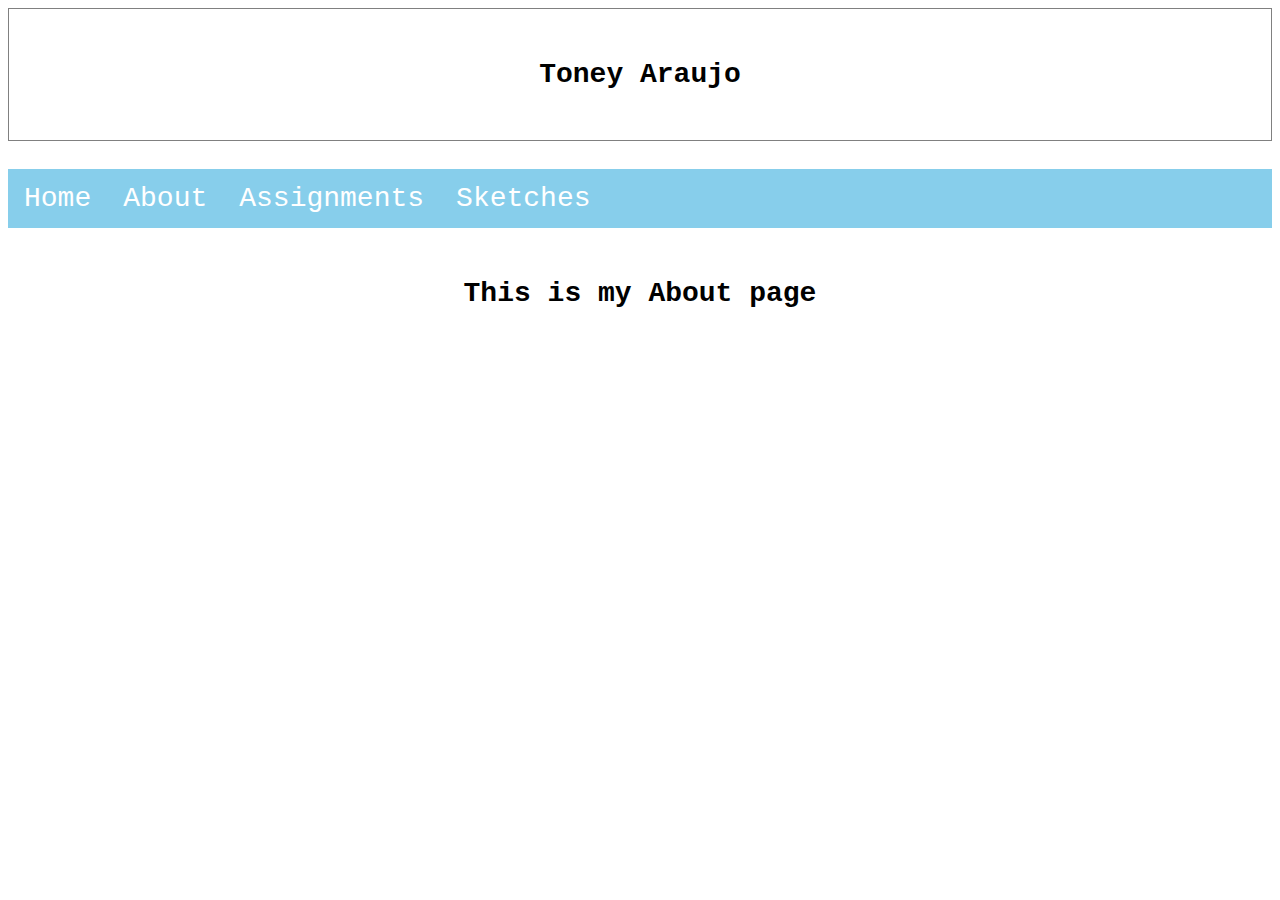
<file: docs/about/index.html>
<!DOCTYPE html>
<html lang="en">
<head>
    <meta charset="UTF-8">
    <meta name="viewport" content="width=device-width, initial-scale=1.0">
    <link rel="stylesheet" href="../CSS/home.css">
    <title>About</title>
    <style>
        div {
          border: 1px solid gray;
          padding: 0px;
        }
        
        h1 {
          font-size: 28px;
          font-family: 'Courier New', Courier, monospace;
          text-align: center;
        }
        
        body {
          font-size: 28px;
          font-family: 'Courier New', Courier, monospace;
          
        }
        
        ul {
          list-style-type: none;
          margin: 5;
          padding: 0;
          overflow: hidden;
          background-color: skyblue;
          position: -webkit-sticky;
          position: sticky;
          top: 0;
        }
        
        li {
          float: left;
        }
        
        li a {
          display: block;
          color: white
        }
        
        li a:hover {
          background-color: rgb(193, 240, 255);
        }
        
        </style>
        </head>
        <body>
        
        <div class="header";
        text-align: center>
          <h1>Toney Araujo</h1>
        </div>
        
        <ul class="nav">
          <li><a href="../index.html">Home</a></li>
          <li><a href="../about">About</a></li>
          <li><a href="../assignments/">Assignments</a></li>
          <li><a href="../sketches/">Sketches</a></li>
        </ul>
</head>
<body>
    <h1> This is my About page</h1>
</body>
</html>
</file>
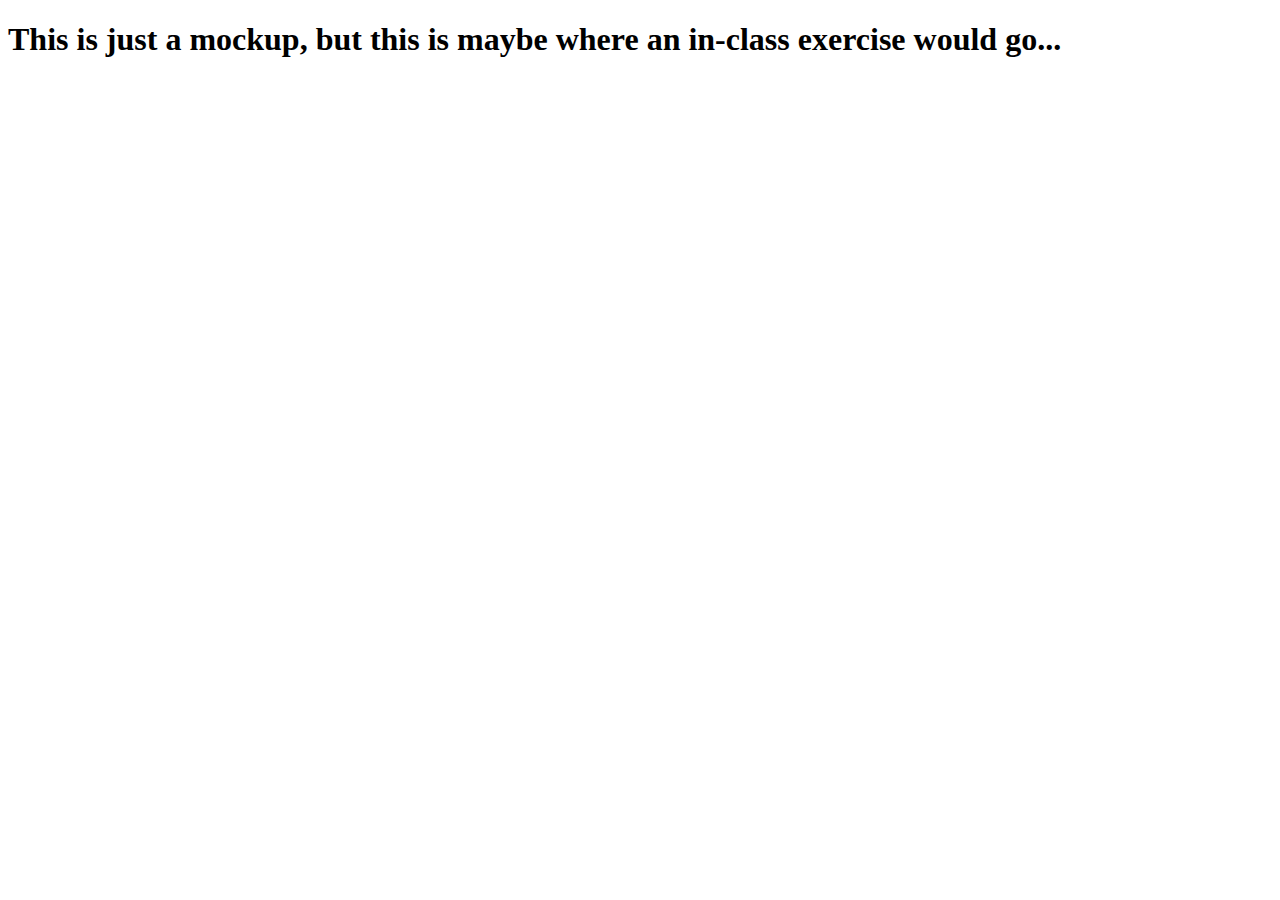
<file: docs/sketches/html-basics.html>
<!DOCTYPE html>
<html lang="en">
<head>
    <meta charset="UTF-8">
    <meta name="viewport" content="width=device-width, initial-scale=1.0">
    <title>HTML Basics</title>
</head>
<body>
    <h1> This is just a mockup, but this is maybe where an in-class exercise would go... </h1>
</body>
</html>
</file>
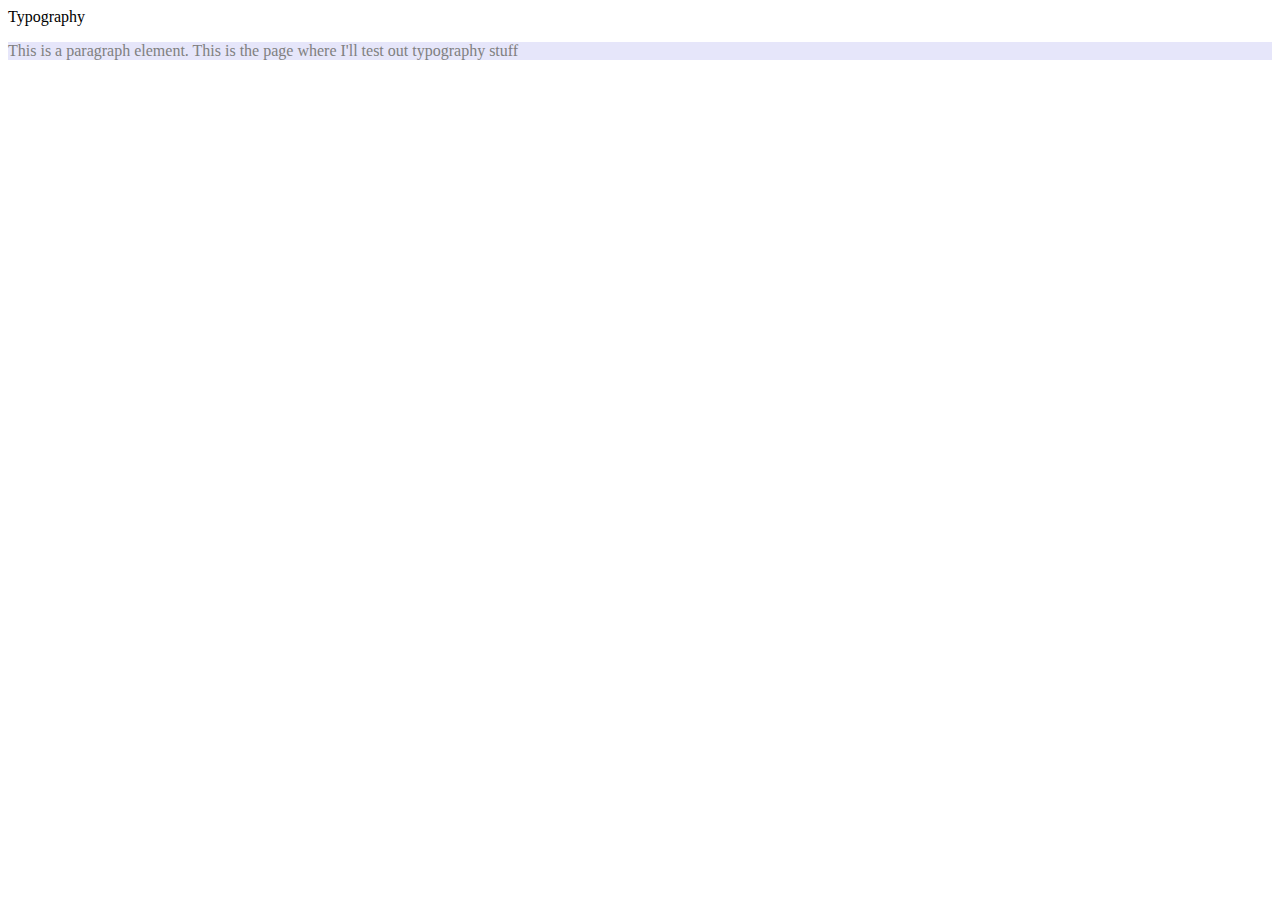
<file: docs/sketches/typography.html>
<!DOCTYPE html>
<html lang="en">
<head>
    <meta charset="UTF-8">
    <meta name="viewport" content="width=device-width, initial-scale=1.0">
    <link rel="stylesheet" href="css/typography.css"
    <title>Typography</title>
</head>
<body>
    <p> This is a paragraph element. This is the page where I'll test out typography stuff</p>
</body>
</html>
</file>
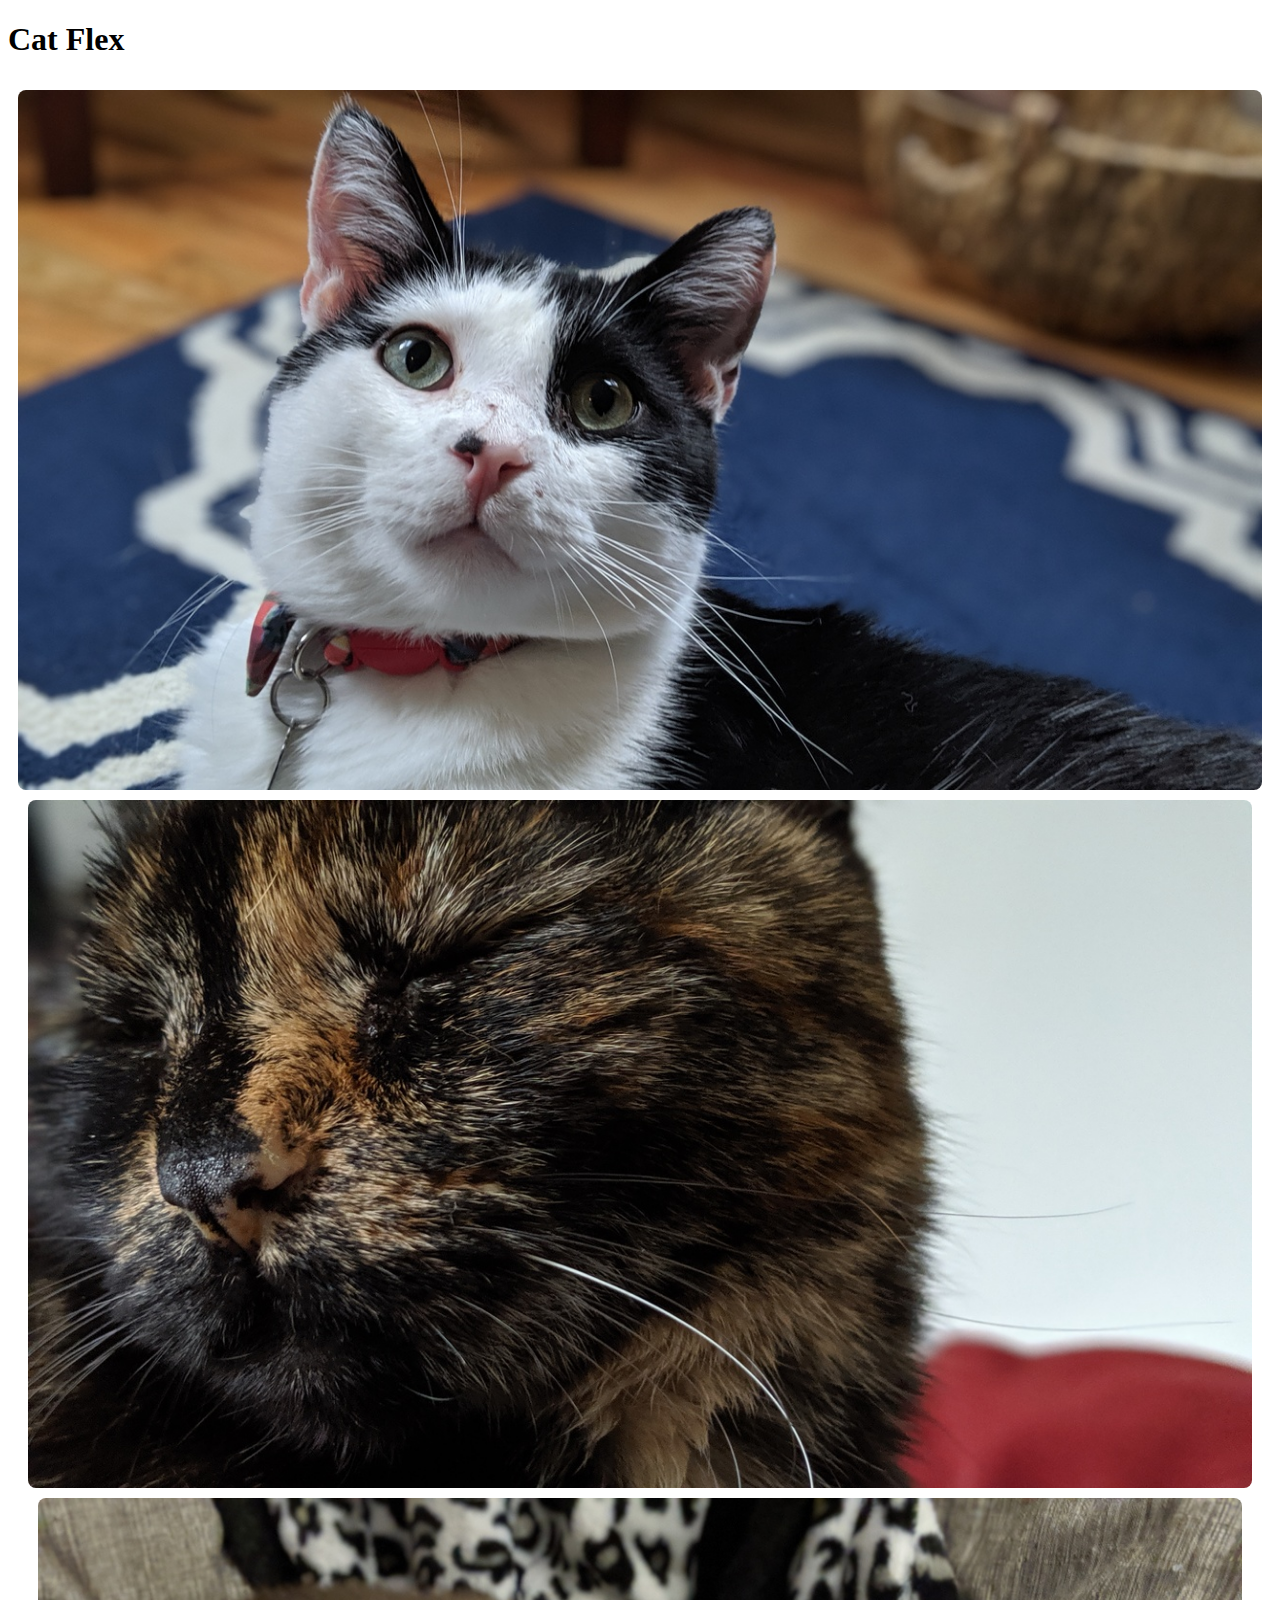
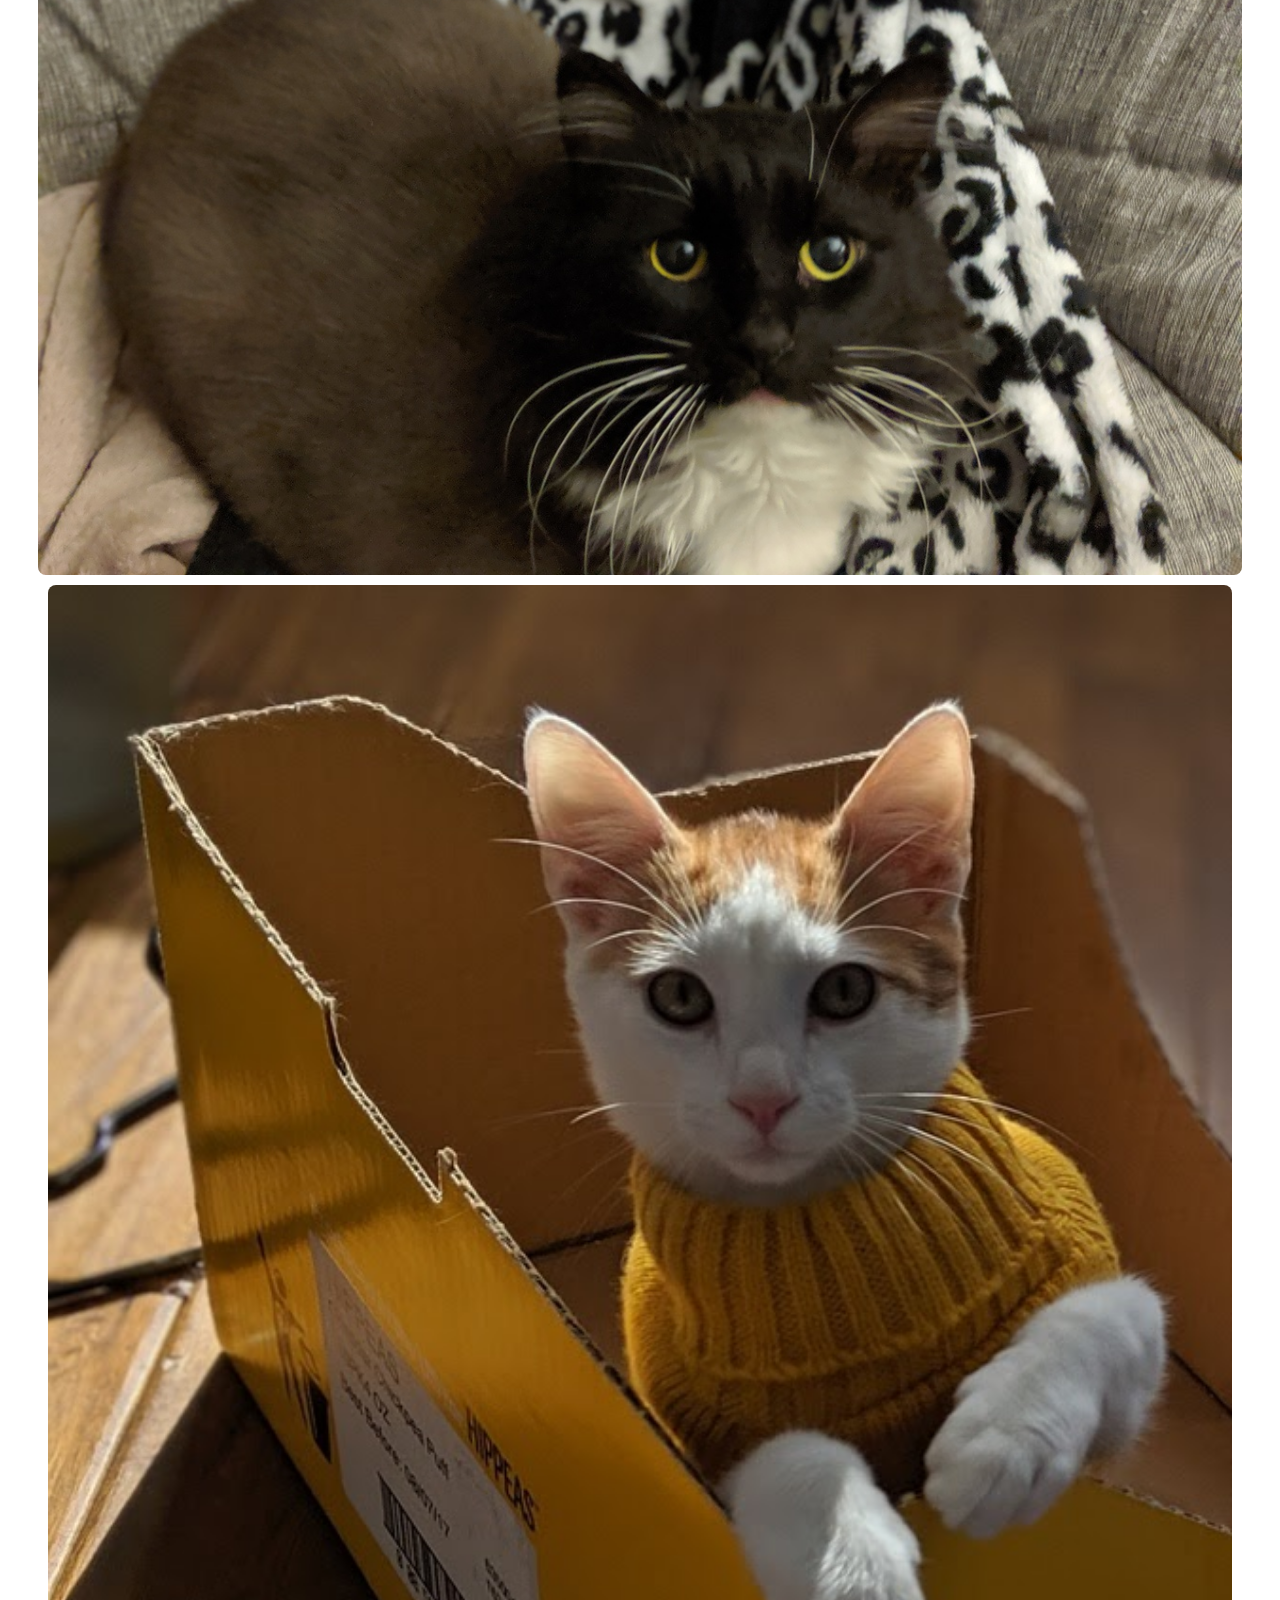
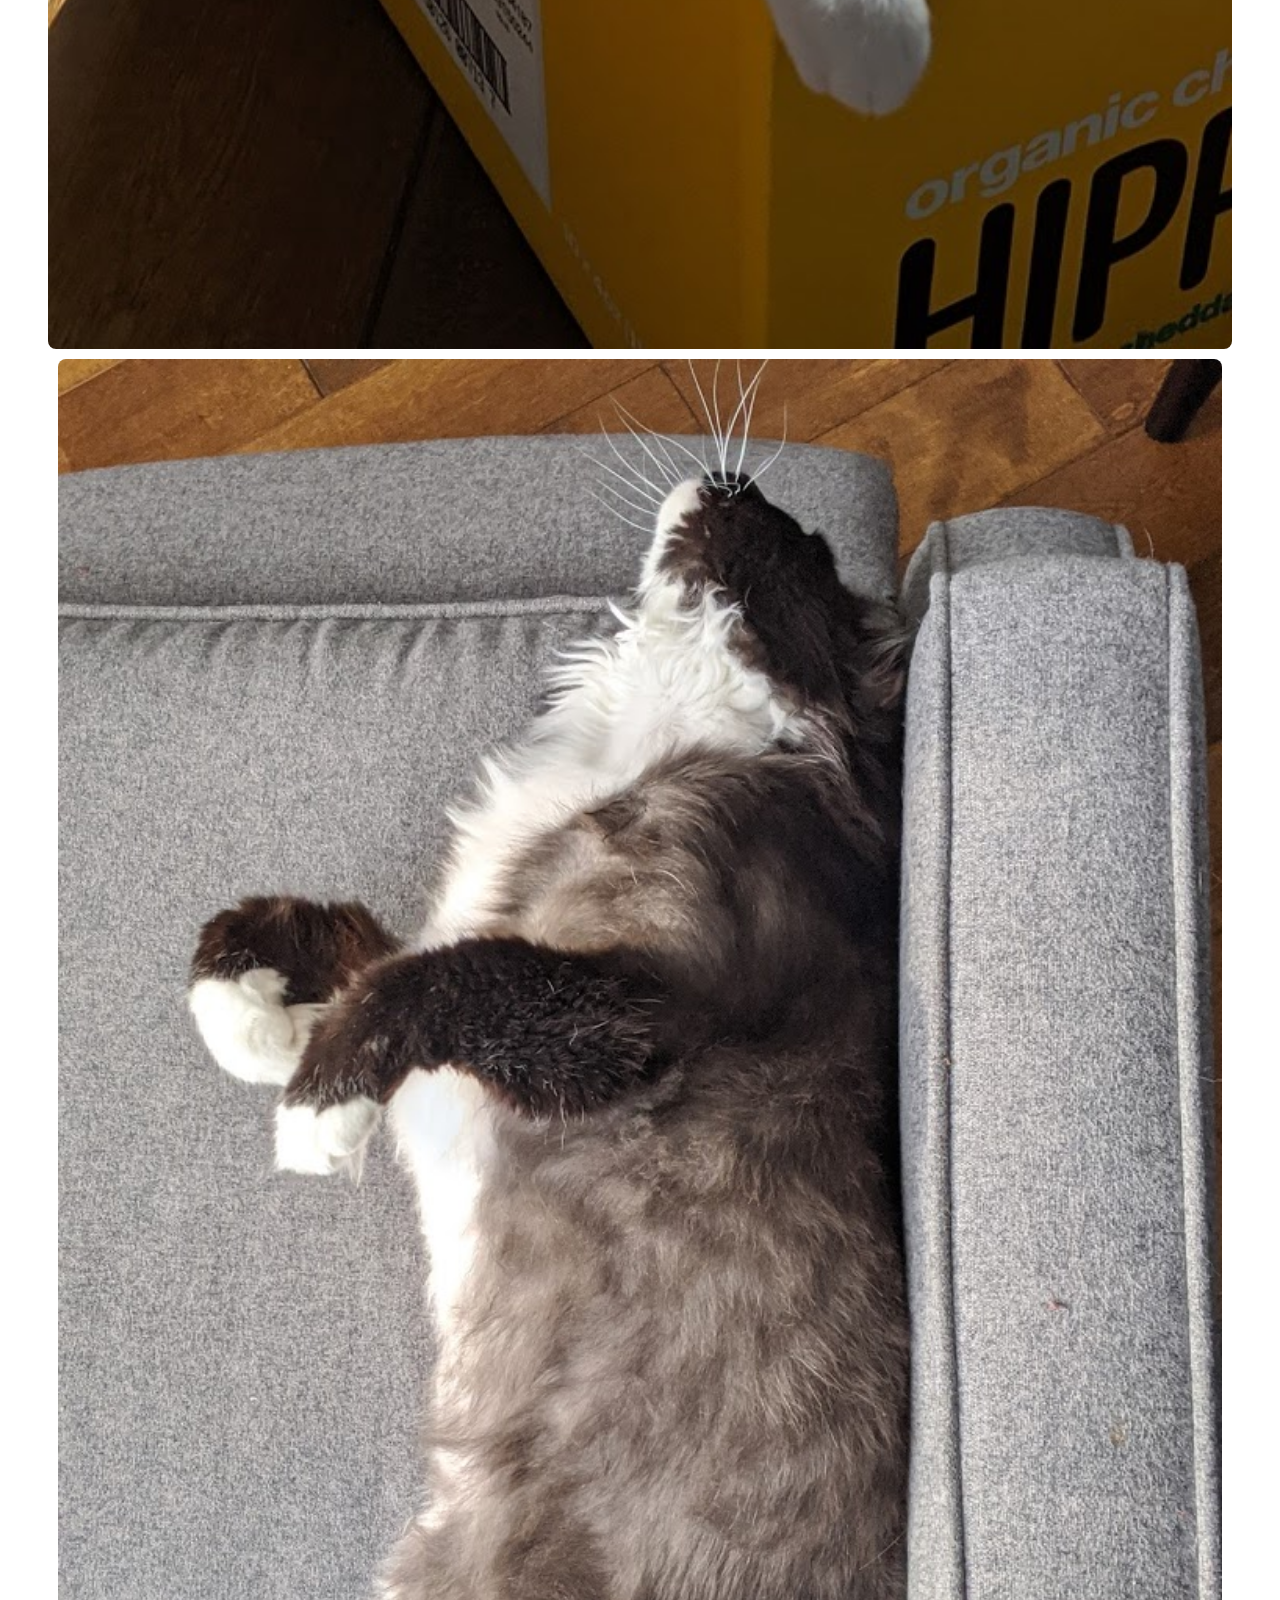
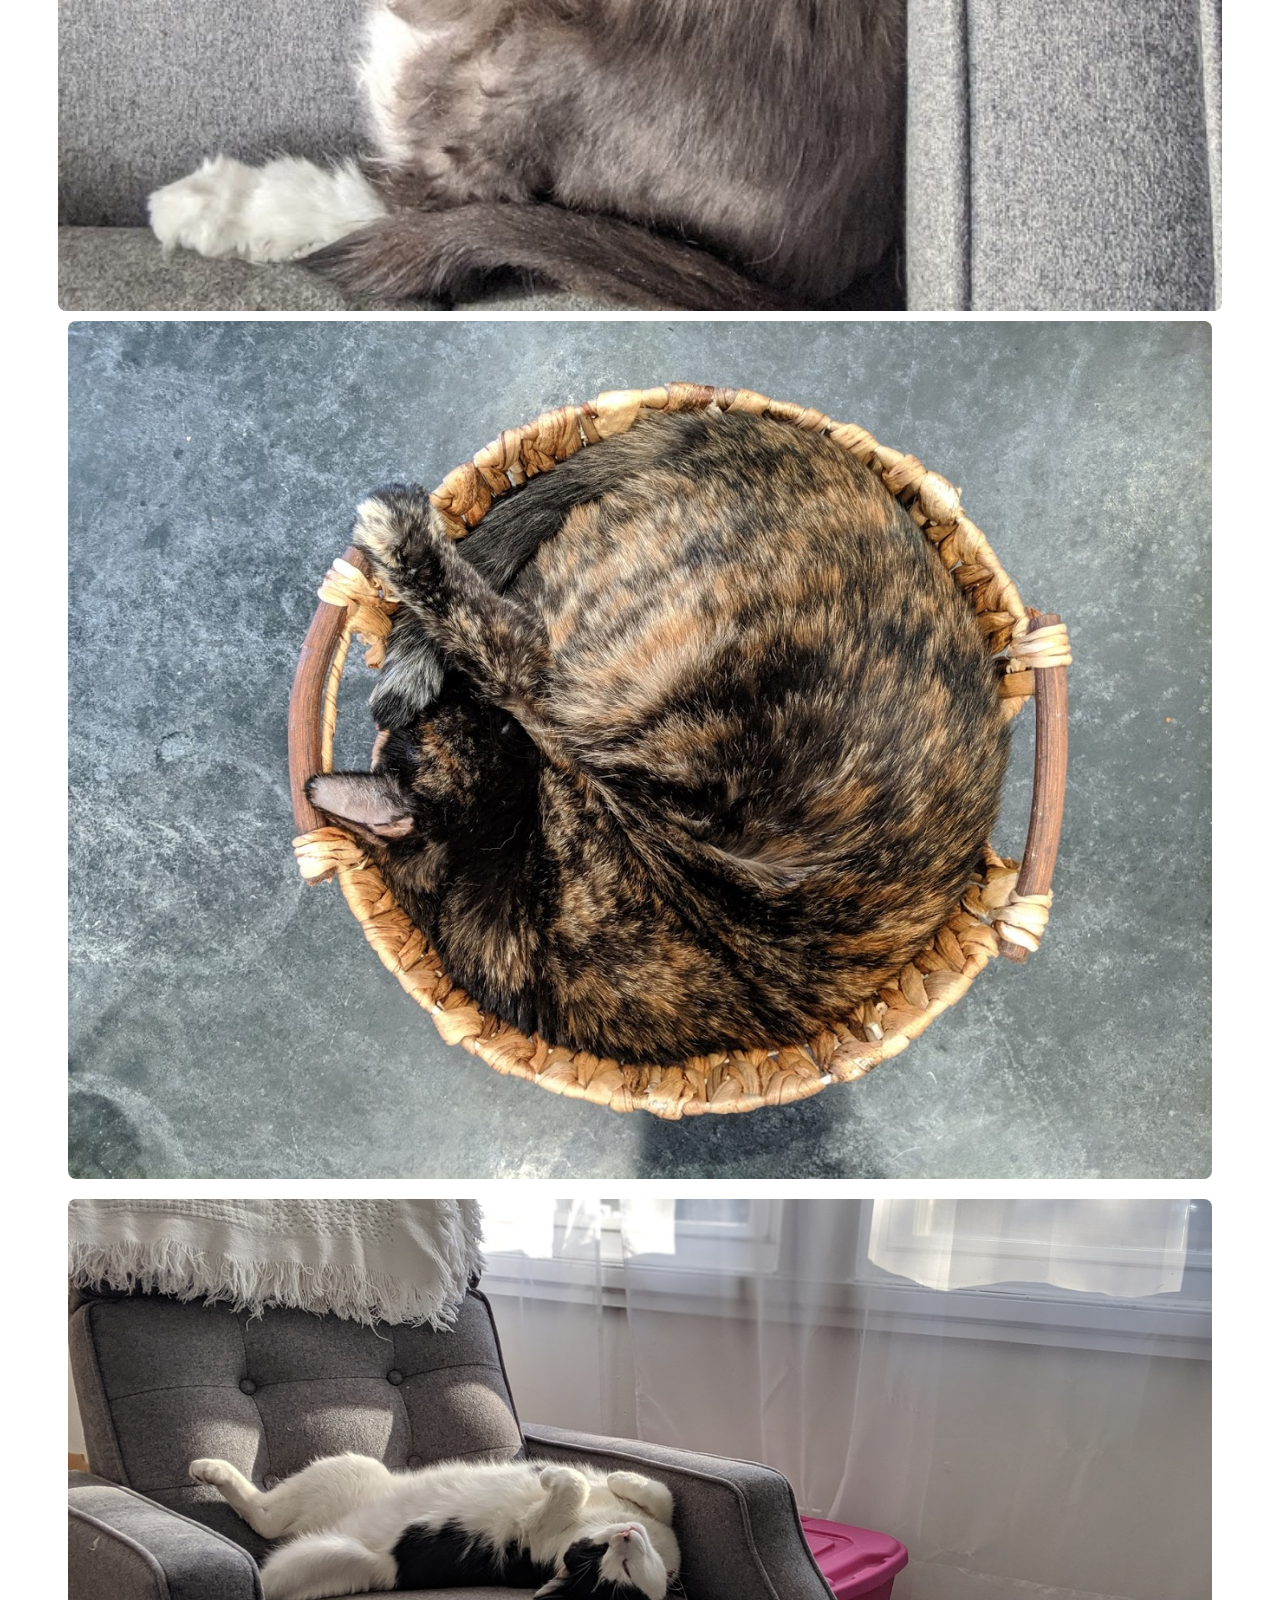
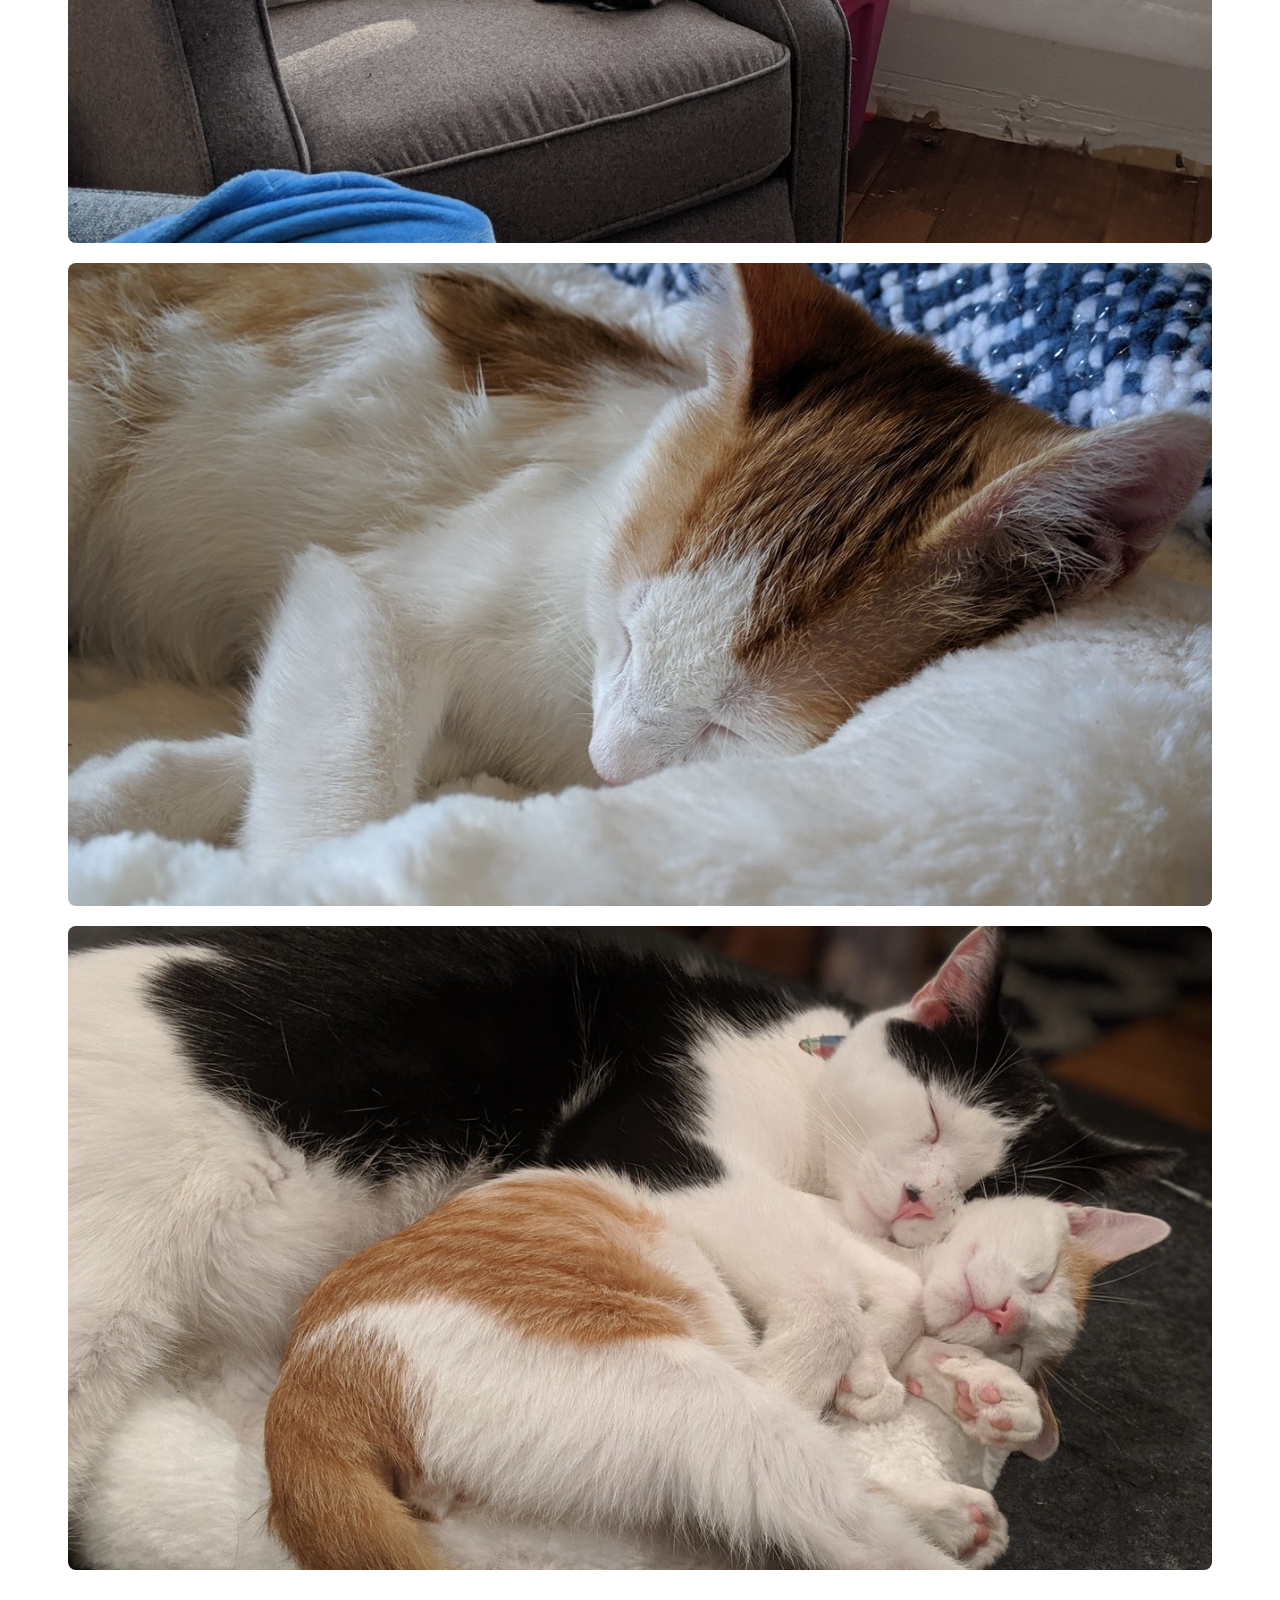
<file: docs/assignments/05/image-gallery-flex.html>
<!DOCTYPE html>
<html lang="en">
<head>
    <meta charset="UTF-8">
    <meta name="viewport" content="width=device-width, initial-scale=1.0">
    <link rel="stylesheet" href="css/image-gallery-flex.css">
    <body>
        <h1>Cat Flex</h1>
</head>
                <div class="container">
                    <div class="item">
                    <img src="../kitties/mrgusgus.jpg" alt= "Gus Gus"
                </div>
                <div class="item">
                <img src="../kitties/ali-ali-angel.jpg" alt= "Ali"
                </div>
                <div class="item">
                <img src="../kitties/gigibabygigi.jpg" alt= "Gigi"
                </div>
                <div class="item">
                <img src="../kitties/tobi_fucking_cute.jpg" alt="Tobi"
                </div>
                <div class="item">
                <img src="../kitties/gigi_upsidedown.jpg" alt="Gigi"
                </div>
                <div class="item">
                <img src="../kitties/ali.jpg" alt="Ali"> 
                </div>
                <div class="item">
                <img src="../kitties/gusgus_upsidedown.jpg" alt="Gus Gus">
                </div>
                <div class="item">
                <img src="../kitties/tobi.jpg" alt="Tobi">
                </div>
                <div class="item">
                <img src="../kitties/cute_kittens.jpg" alt="Cute Kittens">
                </div>

                

           
                
    </body>

</html>
</file>
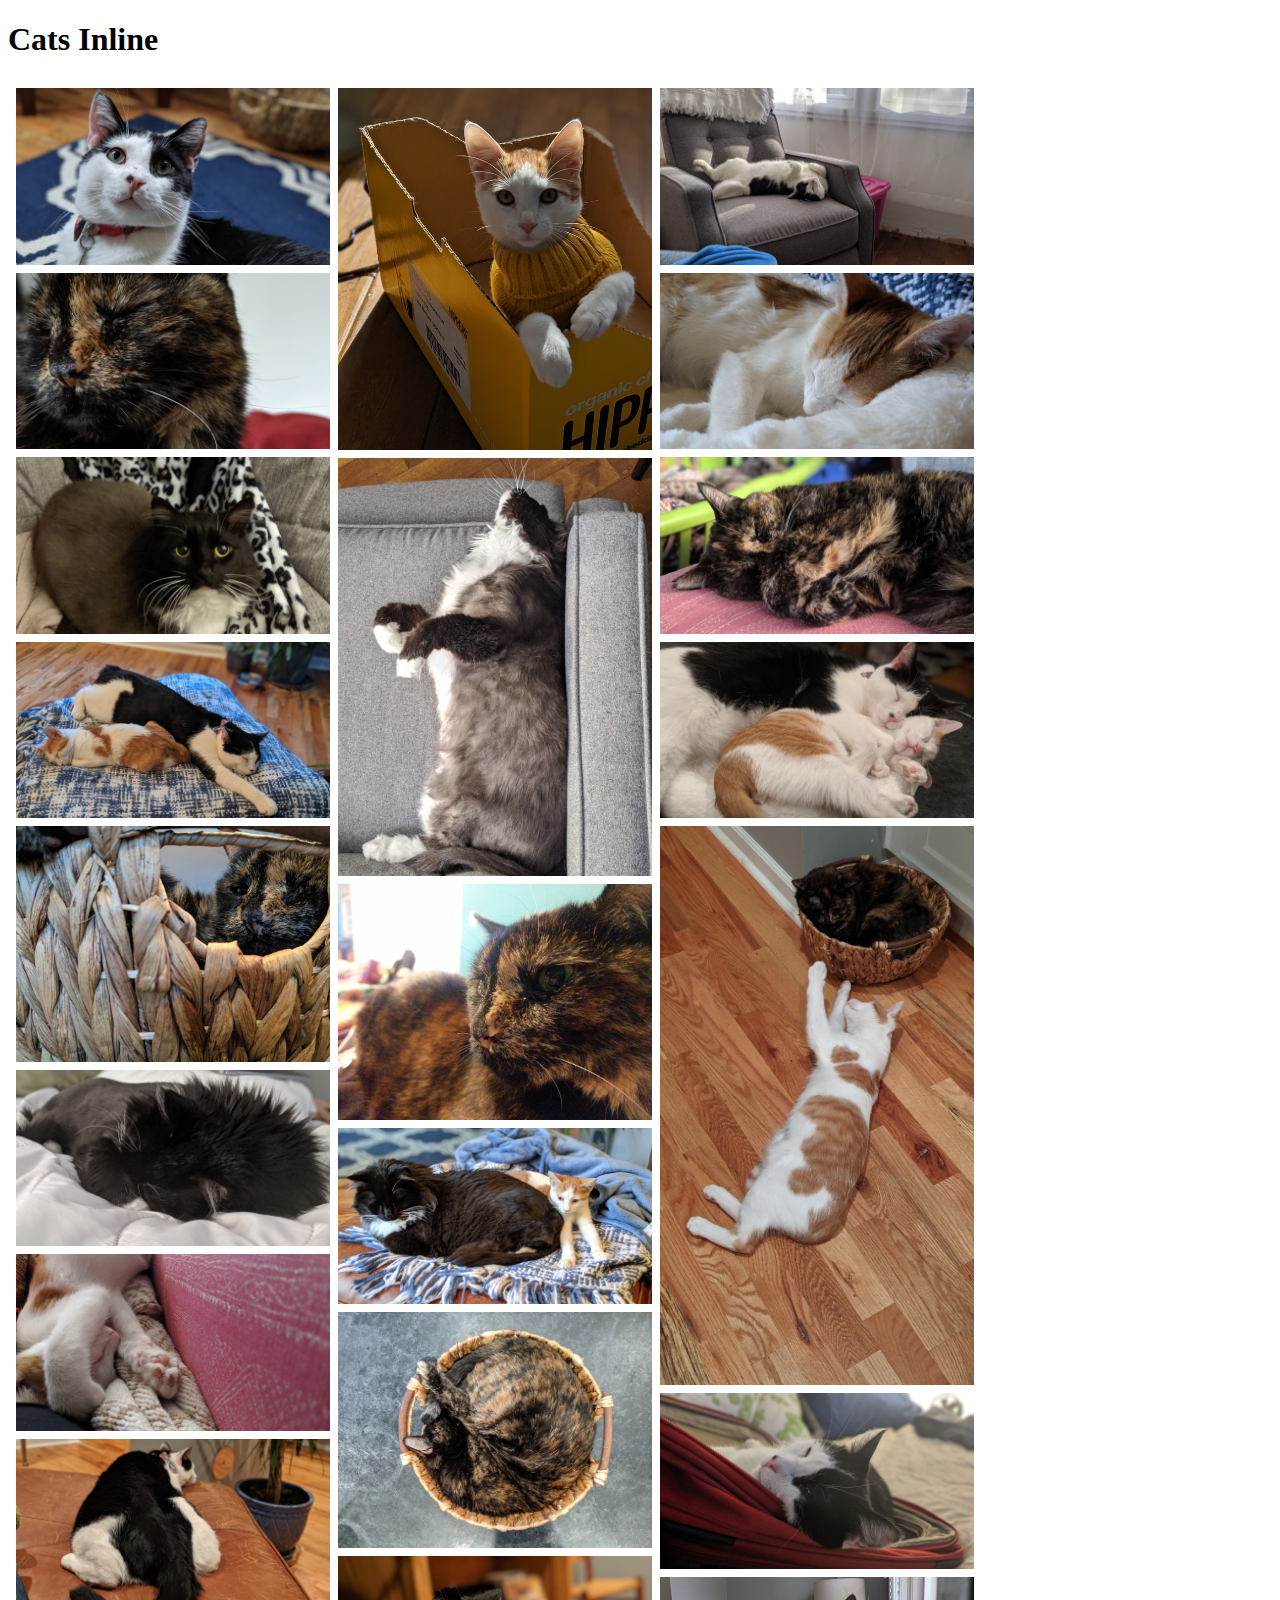
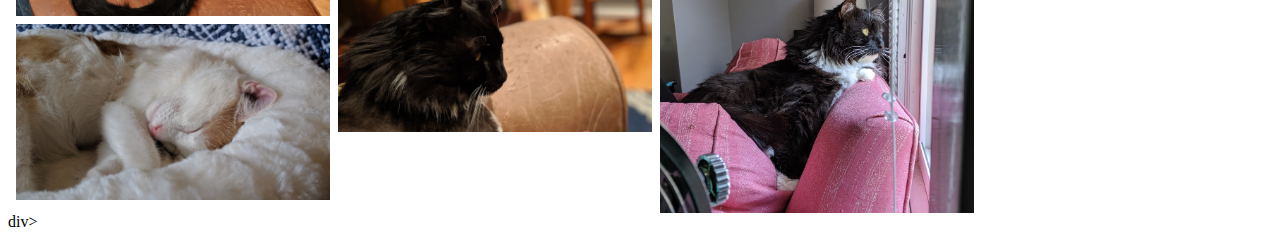
<file: docs/assignments/05/image-gallery-inline.html>
<!DOCTYPE html>
<html lang="en">
<head>
    <meta charset="UTF-8">
    <meta name="viewport" content="width=device-width, initial-scale=1.0">
    <link rel="stylesheet" href="css/image-gallery-inline.css">
    <body>
        <h1>Cats Inline</h1>
</head>
        <div class="row"> 
            <div class="column">
                <img src="../kitties/mrgusgus.jpg" alt= "Gus Gus">
                <img src="../kitties/ali-ali-angel.jpg" alt= "Ali">
                <img src="../kitties/gigibabygigi.jpg" alt= "Gigi">
                <img src="../kitties/tobi-and-gusgus.jpg" alt="Tobi and Gus Gus">
                <img src="../kitties/ali2.jpg" alt="Ali">
                <img src="../kitties/gigi3.jpg" alt="Gigi">
                <img src="../kitties/tobi3.jpg" alt="Tobi">
                <img src="../kitties/gusgus-thickboi.jpg" alt="Gus Gus">
                <img src="../kitties/tobi2.jpg" alt="Tobi">
            </div>   
            <div class="column">
                <img src="../kitties/tobi_fucking_cute.jpg" alt="Tobi">
                <img src="../kitties/gigi_upsidedown.jpg" alt="Gigi">  
                <img src="../kitties/ali3.jpg" alt="Ali">
                <img src="../kitties/tobi-and-gigi.jpg" alt="Tobi and Gigi">
                <img src="../kitties/ali.jpg" alt="Ali"> 
                <img src="../kitties/beauty-gigi.jpg" alt="Gigi">

            </div>
            <div class="column">
                <img src="../kitties/gusgus_upsidedown.jpg" alt="Gus Gus">
                <img src="../kitties/tobi.jpg" alt="Tobi">
                <img src="../kitties/aliii.jpg" alt="Ali">
                <img src="../kitties/cute_kittens.jpg" alt="Tobi and Gus Gus">
                <img src="../kitties/ali-and-tobi.jpg" alt="Ali and Tobi">
                <img src="../kitties/mrgusgus2.jpg" alt="Gus Gus">
                <img src="../kitties/gigi-window.jpg" alt="Gigi">
            </div>
        </div>div>

                

           
                
    </body>

</html>
</file>
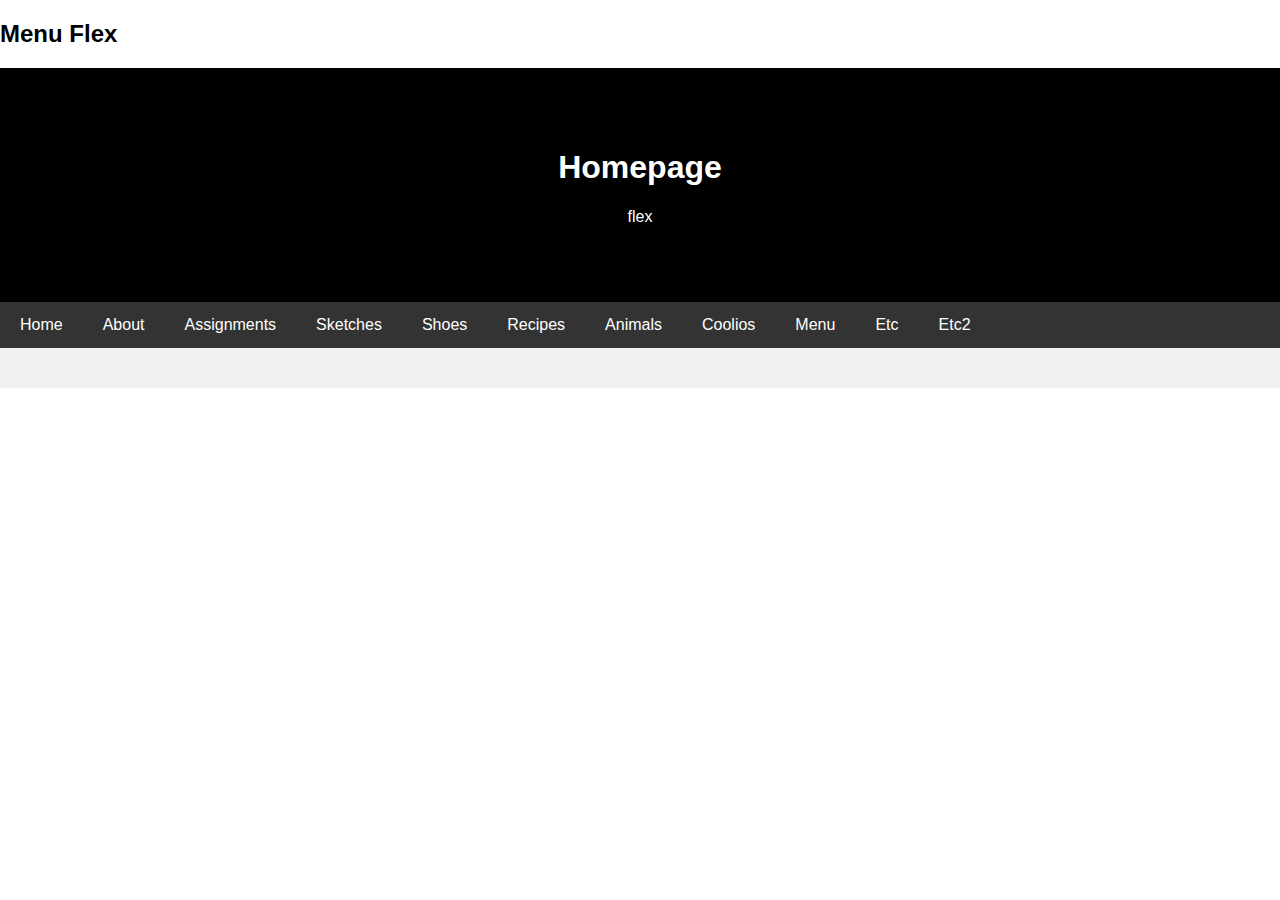
<file: docs/assignments/05/menu-flex.html>
<!DOCTYPE html>
<html lang="en">
        <head>
            <meta charset="UTF-8">
            <meta name="viewport" content="width=device-width, initial-scale=1.0">
            <meta http-equiv="X-UA-Compatible" content="ie=edge">
            <link rel="stylesheet" href="css/menu-flex.css">
            <h2>Menu Flex</h2>
        </head>
            <body>

                <!-- Header -->
                <div class="header">
                <h1>Homepage</h1>
                <p>flex</p>
                </div>

                <!-- Navigation Bar -->
                <div class="navbar">
                <a href="#">Home</a>
                <a href="#">About</a>
                <a href="#">Assignments</a>
                <a href="#">Sketches</a>
                <a href="#">Shoes</a>
                <a href="#">Recipes</a>
                <a href="#">Animals</a>
                <a href="#">Coolios</a>
                <a href="#">Menu</a>
                <a href="#">Etc</a>
                <a href="#">Etc2</a>
                </div>

                <!-- The flexible grid (content) -->
                <div class="row">
                <div class="side"></div>
            </body>

            
</html>
</file>
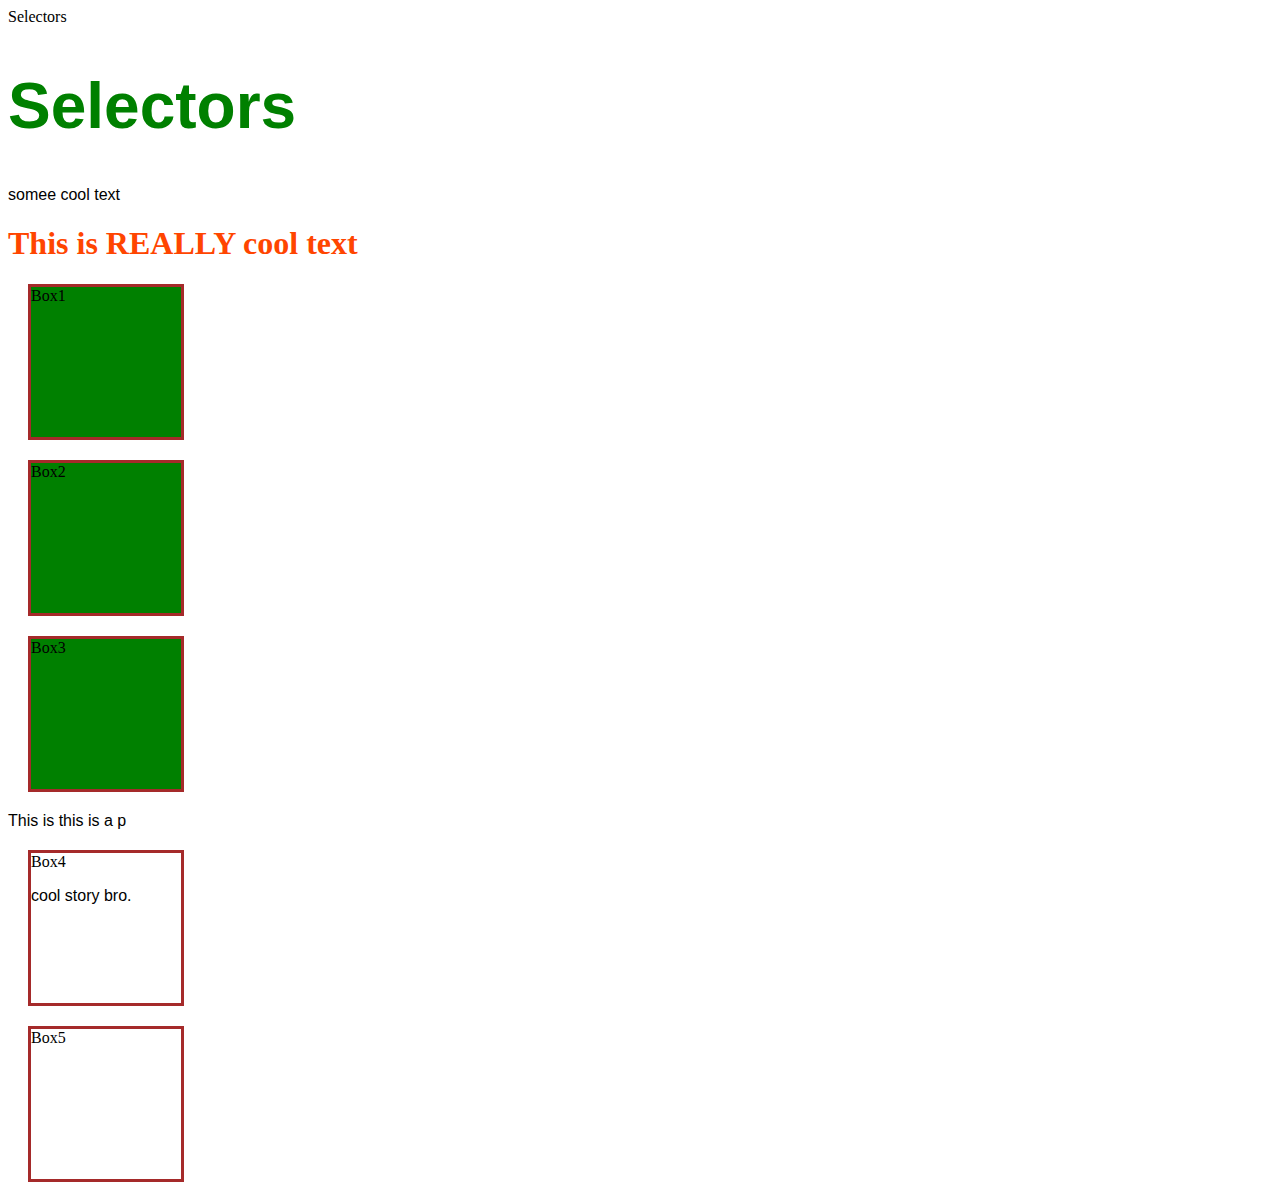
<file: docs/sketches/section02/day04/selectors.html>
<!DOCTYPE html>
<html lang="en">
<head>
    <meta charset="UTF-8">
    <meta name="viewport" content="width=device-width, initial-scale=1.0">
    <link rel="stylesheet" href="css/selectors.css"
    <title>Selectors</title>
</head>
<body>
   <h1 id="home-title">Selectors</h1>
   <p>somee  cool text</p>

   <h1>This is REALLY cool text</h1>

   <div class="green">Box1</div>
   <div class="green">Box2</div>
   <div class="green">Box3</div>
    <p>This is this is a p</p>


</div>
<div> Box4
    <p>cool story bro.</p>
</div>
   <div>Box5</div>
</body>
</html>
</file>
<file: docs/CSS/home.css>
*{
    padding: 0;
    margin: 20;
}

h1 {
    font-family: 'Courier New', Courier, ;
    text-align: center;
    margin: 50px;
}

a {
    padding: 20px;
    color: darkblue;

}

div {
        border: 1px solid gray;
        padding: 8px;
    }
            
h1 {
    font-size: 28px;
    font-family: 'Courier New', Courier, monospace;
    text-align: center;
    }
            
body {
        font-size: 28px;
        font-family: 'Courier New', Courier, monospace;
     }
            
ul {
        list-style-type: none;
        margin: 5;
        padding: 0;
        overflow: hidden;
        background-color: skyblue;
        position: -webkit-sticky;
        position: sticky;
        top: 0;
    }
            
li {
        float: left;
    }
            
li a {
        display: block;
        color: white
        text-align center;
        padding: 14px 16px;
        text-decoration: none;
     }
            
li a:hover {
              background-color: rgb(193, 240, 255);
            }
</file>
<file: docs/sketches/css/typography.css>
p{
    font: size 30px;
    font-family: cursive;
    color: grey;
    background-color: lavender;
}
</file>
<file: docs/assignments/05/css/image-gallery-flex.css>
container {
    max-width: 1200px;
    display: flex;
    align-items: center;
    -webkit-justify-content: center;
    /* Safari */
    justify-content: center;
  }
  
  .item {
    padding: 10px;
  }
  
  img {
    width: 100%;
    height: auto;
    display: block;
    border-radius: 8px;
      }
</file>
<file: docs/assignments/05/css/image-gallery-inline.css>
.row {
    display: flex;
    flex-wrap: wrap;
    padding: 0 4px;
  }
  
  /* Create four equal columns that sits next to each other */
  .column {
    flex: 25%;
    max-width: 25%;
    padding: 0 4px;
  }
  
  .column img {
    margin-top: 8px;
    vertical-align: middle;
    width: 100%;
  }
  
  /* Responsive layout - makes a two column-layout instead of four columns */
  @media screen and (max-width: 800px) {
    .column {
      flex: 50%;
      max-width: 50%;
    }
  }
  
  /* Responsive layout - makes the two columns stack on top of each other instead of next to each other */
  @media screen and (max-width: 600px) {
    .column {
      flex: 100%;
      max-width: 100%;
    }
  }
</file>
<file: docs/assignments/05/css/menu-flex.css>
* {
    box-sizing: border-box;
  }
  
  /* Style the body */
  body {
    font-family: Arial;
    margin: 0;
  }
  
  /* Header/logo Title */
  .header {
    padding: 60px;
    text-align: center;
    background: black;
    color: white;
  }
  
  /* Style the top navigation bar */
  .navbar {
    display: flex;
    background-color: #333;
  }
  
  /* Style the navigation bar links */
  .navbar a {
    color: white;
    padding: 14px 20px;
    text-decoration: none;
    text-align: center;
  }
  
  /* Change color on hover */
  .navbar a:hover {
    background-color: #ddd;
    color: black;
  }
  
  /* Column container */
  .row {  
    display: flex;
    flex-wrap: wrap;
  }
  
  /* Create two unequal columns that sits next to each other */
  /* Sidebar/left column */
  .side {
    flex: 30%;
    background-color: #f1f1f1;
    padding: 20px;
  }
  
  /* Main column */
  .main {
    flex: 70%;
    background-color: white;
    padding: 20px;
  }
</file>
<file: docs/sketches/section02/day04/css/selectors.css>
/* Element seelectors */

h1 {
    color: orangered;
}

p   {
    font-family: Arial, Helvetica, sans-serif;
}

div {
        width: 150px;
        height: 150px;
        border: 3px solid brown;
        margin: 20px;
        text-align: centr;
}
#home-title {

    font-family: Impact, Haettenschweiler, 'Arial Narrow Bold', sans-serif;
    color: green;
    font-size: 4em;

}

.green  
    {background-color: green;}
}

.big {
        width: 300px;
        height: 300px;
}
</file>
